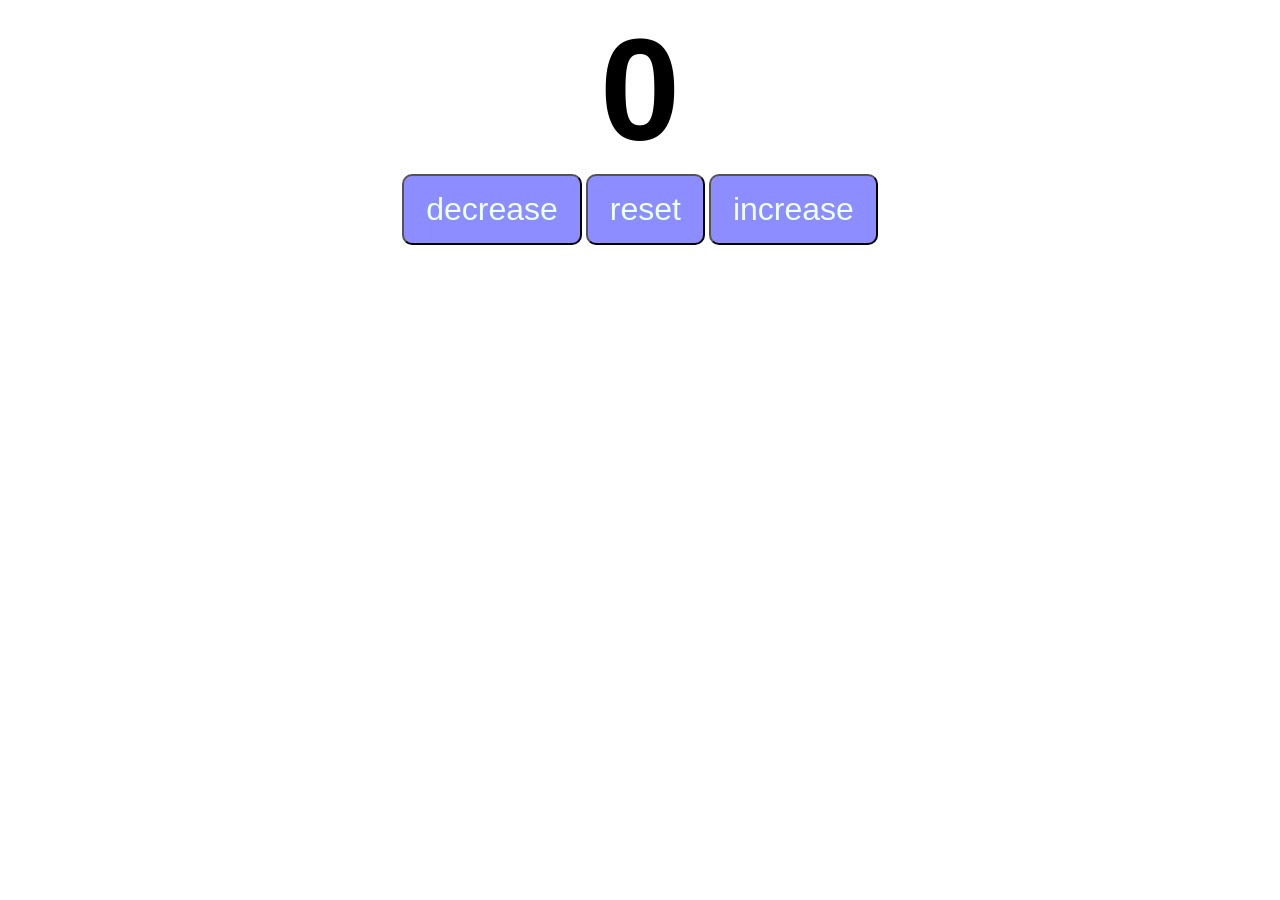
<file: counjs/index.html>
<!DOCTYPE html>
<html lang="en">
<head>
    <meta charset="UTF-8">
    <meta name="viewport" content="width=device-width, initial-scale=1.0">
    <title>Document</title>
</head>
<link rel="stylesheet" href="style.css">
<body>
    <label id="countlable">0</label>
    <div id="btncontinner">
    <button id="decbtn" class="btn">decrease</button>
    <button id="resetbtn" class="btn">reset</button>
    <button id="incbtn" class="btn">increase</button>
</div>
<script src="script.js"></script>
</body>
</html>
</file>
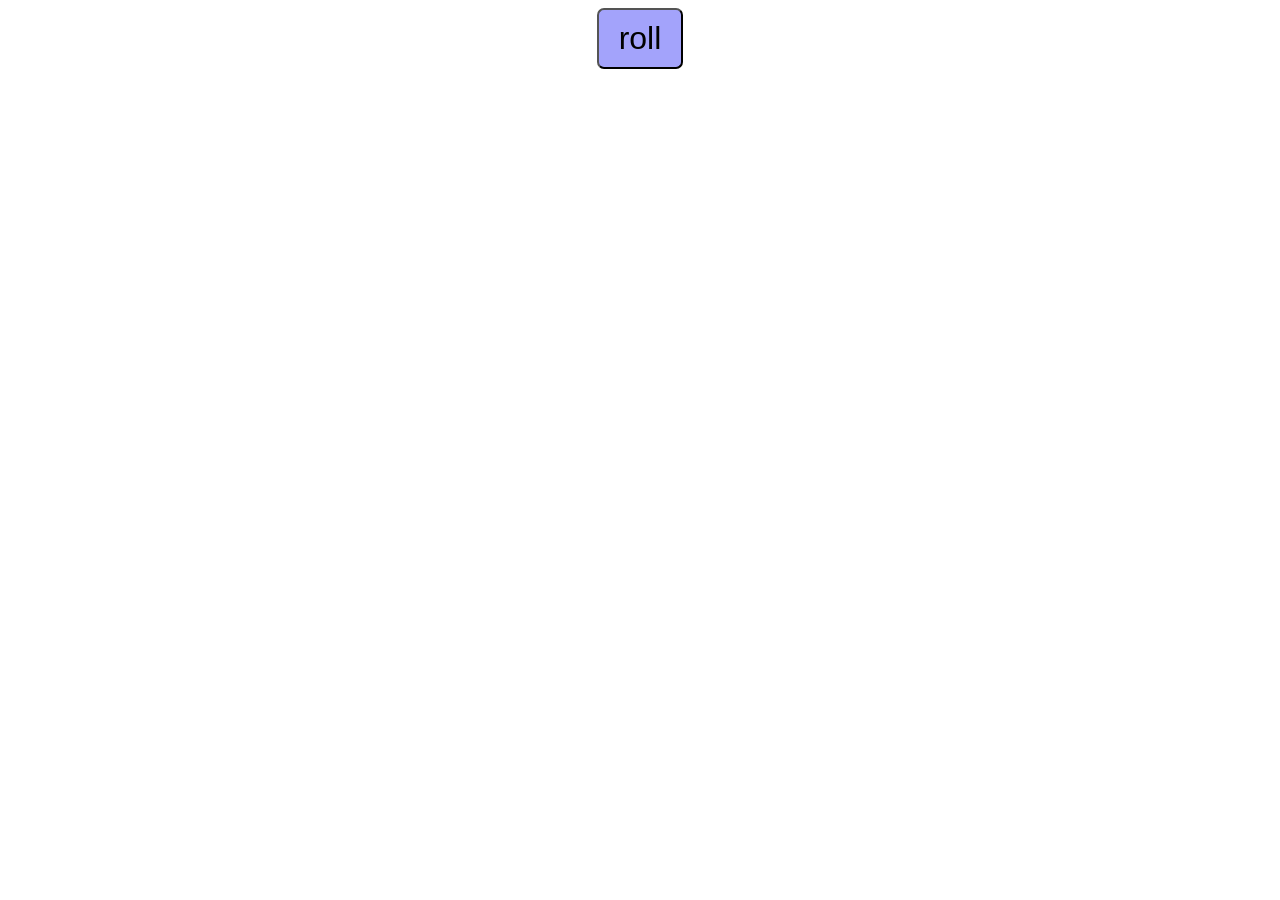
<file: rollDei/roll.html>
<!DOCTYPE html>
<html lang="en">
<head>
    <meta charset="UTF-8">
    <meta name="viewport" content="width=device-width, initial-scale=1.0">
    <title>Document</title>
</head>
<link rel="stylesheet" href="roll.css">
<body>
   
         <button id="rollbtn">roll</button><br><br>
         <label id="lable1"></label><br><br>
         <label id="labl22"></label><br><br>
        <label id="lable3"></label><br><br>
       
        
   <script src="roll.js"></script>
</body>
</html>
</file>
<file: counjs/style.css>
#countlable{
   font-family: Arial, Helvetica, sans-serif; 
   font-size: 9em;
  font-weight: bold;
  display: block;
   text-align: center;
}
#btncontinner{
    text-align: center;
  
}
.btn{
 background-color: rgb(141, 141, 255);
    padding: 15px 22px ;
    color: azure;
    border-radius: 10px;
    font-size: 2em;
    cursor: pointer;
    transition: background-color 0.25s;
    
}
.btn:hover{
    background-color: blue;
}
</file>
<file: rollDei/roll.css>
body{
    text-align: center;
 }
 #rollbtn{
background-color: rgb(163, 163, 251);
padding: 10px 20px;
border-radius: 7px;
font-size: 2em;
font-family: Verdana, Geneva, Tahoma, sans-serif;
}
</file>
